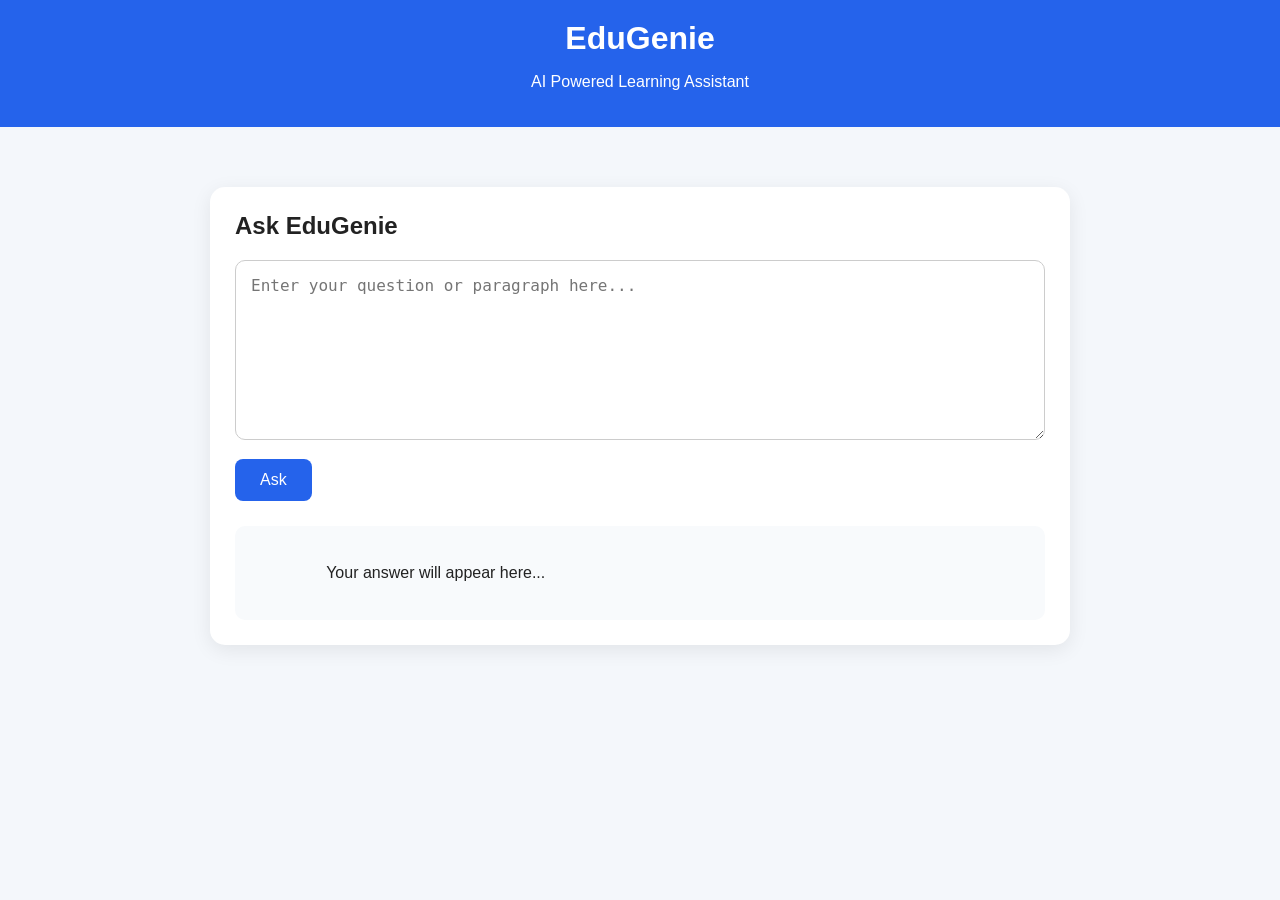
<file: EG/index.html>
<!DOCTYPE html>
<html lang="en">
<head>
    <meta charset="UTF-8">
    <meta name="viewport" content="width=device-width, initial-scale=1.0">
    <title>EduGenie</title>

    <style>
        * {
            box-sizing: border-box;
        }

        body {
            margin: 0;
            font-family: Arial, sans-serif;
            background: #f4f7fb;
            color: #222;
        }

        .header {
            background: #2563eb;
            color: white;
            padding: 20px;
            text-align: center;
        }

        .container {
            max-width: 900px;
            margin: 40px auto;
            padding: 20px;
        }

        .card {
            background: white;
            padding: 25px;
            border-radius: 15px;
            box-shadow: 0 5px 20px rgba(0,0,0,0.08);
        }

        h1 {
            margin: 0;
        }

        h2 {
            margin-top: 0;
        }

        textarea {
            width: 100%;
            min-height: 180px;
            padding: 15px;
            border: 1px solid #ccc;
            border-radius: 10px;
            font-size: 16px;
            resize: vertical;
        }

        button {
            margin-top: 15px;
            padding: 12px 25px;
            border: none;
            border-radius: 8px;
            background: #2563eb;
            color: white;
            font-size: 16px;
            cursor: pointer;
        }

        button:hover {
            background: #1d4ed8;
        }

        #result {
            margin-top: 25px;
            padding: 20px;
            background: #f8fafc;
            border-radius: 10px;
            white-space: pre-wrap;
            min-height: 80px;
        }
    </style>
</head>

<body>

    <div class="header">
        <h1>EduGenie</h1>
        <p>AI Powered Learning Assistant</p>
    </div>

    <div class="container">
        <div class="card">

            <h2>Ask EduGenie</h2>

            <textarea
                id="question"
                placeholder="Enter your question or paragraph here..."
            ></textarea>

            <button onclick="askQuestion()">Ask</button>

            <div id="result">
                Your answer will appear here...
            </div>

        </div>
    </div>

    <script>
        async function askQuestion() {

            const question = document.getElementById("question").value;
            const result = document.getElementById("result");

            if (!question.trim()) {
                result.innerText = "Please enter a question.";
                return;
            }

            result.innerText = "Generating answer...";

            try {

                const response = await fetch("/ask", {
                    method: "POST",
                    headers: {
                        "Content-Type": "application/json"
                    },
                    body: JSON.stringify({
                        question: question
                    })
                });

                const data = await response.json();

                if (!response.ok) {
                    throw new Error(data.detail || "Request failed");
                }

                result.innerText =
                    data.answer ||
                    data.response ||
                    data.result ||
                    JSON.stringify(data, null, 2);

            } catch (error) {

                result.innerText =
                    "Error: " + error.message;

            }
        }
    </script>

</body>
</html>
</file>
